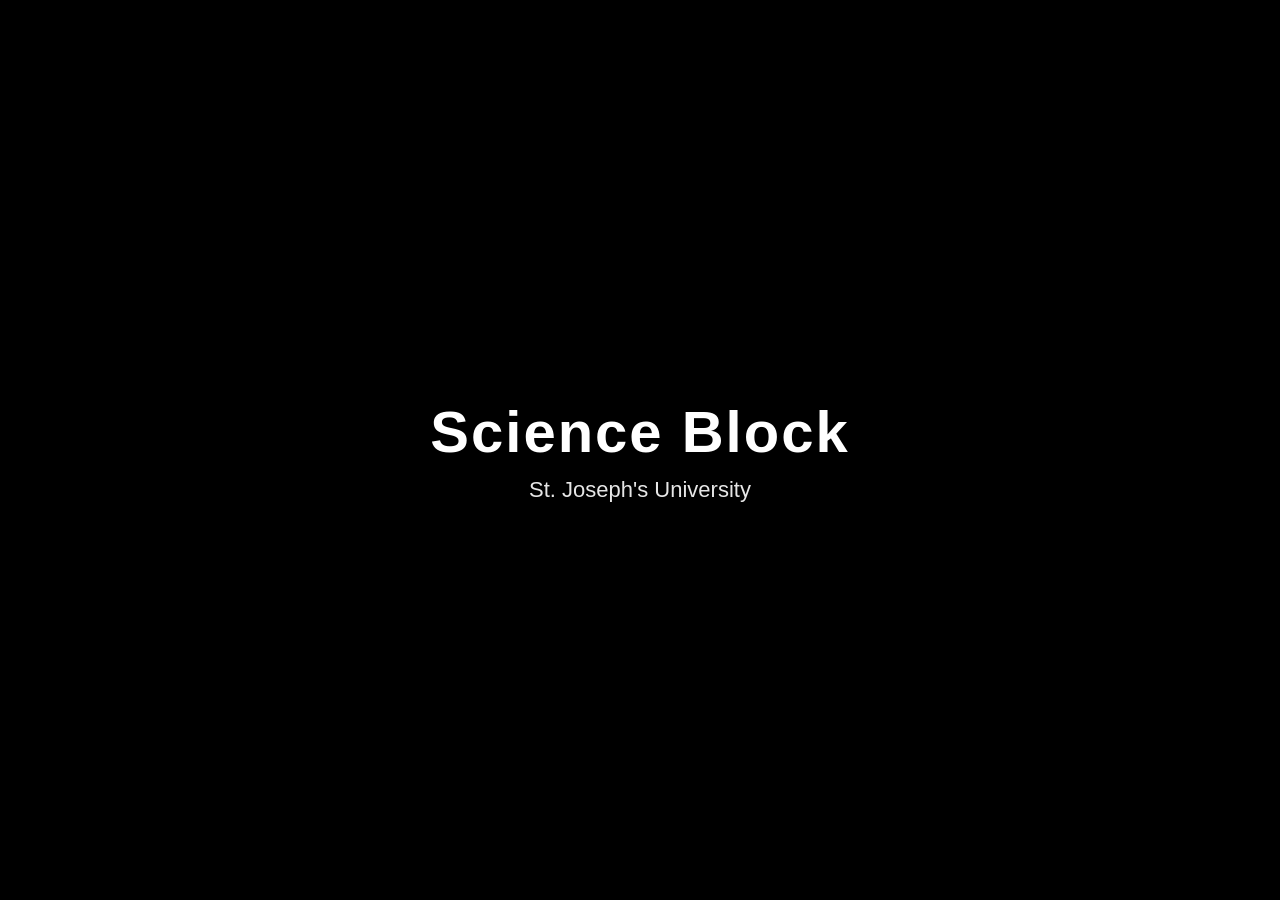
<file: blocks/chapel.html>
<!DOCTYPE html>
<html lang="en">

<head>

<meta charset="UTF-8">

<meta name="viewport"
content="width=device-width, initial-scale=1.0">

<title>Science Block | St. Joseph's University</title>

<!-- A-Frame -->
<script src="https://aframe.io/releases/1.7.0/aframe.min.js"></script>

<!-- CSS -->
<link rel="stylesheet"
href="../css/science.css">

</head>

<body>

<!-- ==========================
     INTRO VIDEO
=========================== -->

<div id="introScreen">

    <video
        id="introVideo"
        playsinline
        muted
        autoplay>

        <source
            src="../videos/science/intro.mov"
            type="video/mov">

    </video>

    <div id="introOverlay">

        <h1>Science Block</h1>

        <p>
            St. Joseph's University
        </p>

    </div>

</div>

<!-- ==========================
     MAIN APP
=========================== -->

<div id="app">

<!-- ==========================
     SIDEBAR
=========================== -->

<div id="sidebar">

<div id="sidebarHeader">

<h2>Science Block</h2>

<p>

Choose a Location

</p>

</div>

<!-- Search -->

<div id="searchBox">

<input
type="text"
id="search"
placeholder="Search Panorama...">

</div>

<!-- Panorama List -->

<div id="locationList">

<div
class="location active"
data-id="entrance">

<img
loading="lazy"
src="../images/science/entrance.jpeg">

<div>

<h3>Entrance</h3>

<p>Main Entrance</p>

</div>

</div>

<div
class="location"
data-id="corridor">

<img
loading="lazy"
src="../images/science/corridor.jpeg">

<div>

<h3>Corridor</h3>

<p>Main Corridor</p>

</div>

</div>

<div
class="location"
data-id="physics">

<img
loading="lazy"
src="../images/science/physics.jpeg">

<div>

<h3>Physics Lab</h3>

<p>Laboratory</p>

</div>

</div>

<div
class="location"
data-id="chemistry">

<img
loading="lazy"
src="../images/science/chemistry.jpeg">

<div>

<h3>Chemistry Lab</h3>

<p>Laboratory</p>

</div>

</div>

<div
class="location"
data-id="computer">

<img
loading="lazy"
src="../images/science/computer.jpeg">

<div>

<h3>Computer Lab</h3>

<p>Laboratory</p>

</div>

</div>

</div>

</div>

<!-- ==========================
     MAIN VIEWER
=========================== -->

<div id="viewer">

<!-- Top Bar -->

<div id="topBar">

<button id="menuBtn">

☰

</button>

<button
id="backBtn"
onclick="location.href='../vr.html'">

← Campus Hub

</button>

<h2 id="currentLocation">

Entrance

</h2>

</div>
<!-- ==========================
     TRANSITION VIDEO
=========================== -->

<div id="transitionScreen">

    <video
        id="transitionVideo"
        playsinline
        muted>

    </video>

</div>

<!-- ==========================
     FADE LAYER
=========================== -->

<div id="fadeLayer"></div>

<!-- ==========================
     AFRAME SCENE
=========================== -->

<a-scene
id="scene"
embedded
loading-screen="enabled:false"
vr-mode-ui="enabled:true"
renderer="antialias:true">


<a-assets>

<img
id="arrow"
src="../icons/arrow.png">

</a-assets>


<!-- Camera -->

<a-entity
id="cameraRig"
position="0 1.6 0">

<a-camera>

<a-cursor
color="white"
fuse="false">
</a-cursor>

</a-camera>

</a-entity>



<!-- Panorama -->

<a-sky

id="sky"

src="../images/science/entrance.jpeg"

rotation="0 -90 0">

</a-sky>



<!-- HOTSPOTS -->

<a-entity id="hotspots">


<a-image

id="toCorridor"

class="hotspot"

src="#arrow"

position="0 1.6 -4"

width="0.8"

height="0.8"

rotation="0 0 0">

</a-image>


</a-entity>


</a-scene>

<!-- ==========================
     INFO PANEL
=========================== -->

<div id="infoPanel">

<div id="infoHeader">

<h2 id="infoTitle">

Entrance

</h2>

<button id="toggleInfo">

−

</button>

</div>

<div id="infoContent">

<p id="infoDescription">

Welcome to the Science Block.

Click the navigation arrows or select a
location from the sidebar.

</p>

<h3>Facilities</h3>

<ul>

<li>🧪 Chemistry Laboratory</li>

<li>🔬 Physics Laboratory</li>

<li>💻 Computer Laboratory</li>

<li>📚 Smart Classrooms</li>

<li>👨‍🏫 Faculty Rooms</li>

</ul>

</div>

</div>

</div>
<!-- END OF #viewer -->

<!-- END OF #app -->

</div>
<!-- ==========================
     MOBILE MENU OVERLAY
=========================== -->

<div id="menuOverlay"></div>

<!-- ==========================
     LOADING INDICATOR
=========================== -->

<div id="loadingIndicator">

<div class="loadingSpinner"></div>

<p>Loading Panorama...</p>

</div>

<!-- ==========================
     ERROR MESSAGE
=========================== -->

<div id="errorBox" style="display:none;">

<h2>Unable to Load</h2>

<p>

The requested panorama could not be loaded.

</p>

<button onclick="location.reload()">

Reload

</button>

</div>

<!-- ==========================
     JAVASCRIPT
=========================== -->

<script src="../js/science.js"></script>

</body>

</html>
</file>
<file: css/science.css>
/*==================================================
    ST. JOSEPH'S UNIVERSITY
    SCIENCE BLOCK V2
==================================================*/

*{
    margin:0;
    padding:0;
    box-sizing:border-box;
    font-family:"Segoe UI",Arial,sans-serif;
}

html,
body{

    width:100%;
    height:100%;

    overflow:hidden;

    background:#000;

}

/*=========================
        INTRO SCREEN
=========================*/

#introScreen{

    position:fixed;

    inset:0;

    display:flex;

    justify-content:center;
    align-items:center;

    background:#000;

    z-index:5000;

}

#introVideo{

    width:100%;
    height:100%;

    object-fit:cover;

}

#introOverlay{

    position:absolute;

    inset:0;

    display:flex;

    flex-direction:column;

    justify-content:center;
    align-items:center;

    background:linear-gradient(

        rgba(0,0,0,.2),

        rgba(0,0,0,.65)

    );

    color:#fff;

    text-align:center;

}

#introOverlay h1{

    font-size:58px;

    font-weight:700;

    letter-spacing:2px;

    text-shadow:0 3px 12px #000;

}

#introOverlay p{

    margin-top:12px;

    font-size:22px;

    opacity:.9;

}

/*=========================
        MAIN APP
=========================*/

#app{

    width:100vw;

    height:100vh;

    display:flex;

    overflow:hidden;

}

/*=========================
        SIDEBAR
=========================*/

#sidebar{

    width:340px;

    background:rgba(15,23,42,.94);

    backdrop-filter:blur(18px);

    color:white;

    display:flex;

    flex-direction:column;

    z-index:100;

    transition:.35s;

}

#sidebarHeader{

    padding:25px;

    border-bottom:1px solid rgba(255,255,255,.08);

}

#sidebarHeader h2{

    font-size:30px;

    margin-bottom:6px;

}

#sidebarHeader p{

    color:#b8c2d1;

    font-size:15px;

}

/*=========================
        SEARCH BOX
=========================*/

#searchBox{

    padding:18px;

}

#search{

    width:100%;

    padding:12px 15px;

    border:none;

    outline:none;

    border-radius:12px;

    background:#1e293b;

    color:white;

    font-size:15px;

}

#search::placeholder{

    color:#94a3b8;

}

/*=========================
      LOCATION LIST
=========================*/

#locationList{

    flex:1;

    overflow-y:auto;

    padding:10px;

}

.location{

    display:flex;

    align-items:center;

    gap:15px;

    padding:12px;

    margin-bottom:12px;

    border-radius:16px;

    cursor:pointer;

    transition:.25s;

}

.location:hover{

    background:rgba(255,255,255,.08);

}

.location.active{

    background:#2563eb;

}

.location img{

    width:90px;

    height:60px;

    object-fit:cover;

    border-radius:10px;

    flex-shrink:0;

}

.location h3{

    font-size:16px;

    margin-bottom:4px;

}

.location p{

    color:#cbd5e1;

    font-size:13px;

}

/*=========================
      SCROLLBAR
=========================*/

#locationList::-webkit-scrollbar{

    width:8px;

}

#locationList::-webkit-scrollbar-track{

    background:transparent;

}

#locationList::-webkit-scrollbar-thumb{

    background:#2563eb;

    border-radius:10px;

}/*=========================
        VIEWER
=========================*/

#viewer{

    flex:1;

    position:relative;

    width:100%;

    height:100vh;

    overflow:hidden;

    background:#000;

}

/*=========================
        TOP BAR
=========================*/

#topBar{

    position:absolute;

    top:20px;

    left:20px;

    right:20px;

    height:70px;

    display:flex;

    align-items:center;

    gap:15px;

    padding:0 20px;

    background:rgba(15,23,42,.78);

    backdrop-filter:blur(18px);

    border-radius:18px;

    color:white;

    z-index:200;

}

#menuBtn{

    width:48px;

    height:48px;

    border:none;

    border-radius:12px;

    background:#2563eb;

    color:white;

    font-size:22px;

    cursor:pointer;

    transition:.3s;

}

#menuBtn:hover{

    background:#1d4ed8;

}

#backBtn{

    padding:12px 20px;

    border:none;

    border-radius:12px;

    background:#dc2626;

    color:white;

    cursor:pointer;

    font-size:15px;

    transition:.3s;

}

#backBtn:hover{

    background:#b91c1c;

}

#currentLocation{

    margin-left:auto;

    font-size:22px;

    font-weight:600;

}

/*=========================
      AFRAME SCENE
=========================*/

#scene{

    position:absolute;

    inset:0;

}

a-scene{

    width:100% !important;

    height:100% !important;

}

.a-enter-vr-button{

    bottom:25px !important;

    right:25px !important;

}

.a-loader{

    display:none !important;

}

/*=========================
     TRANSITION VIDEO
=========================*/

#transitionScreen{

    position:absolute;

    inset:0;

    display:none;

    justify-content:center;

    align-items:center;

    background:#000;

    z-index:400;

}

#transitionVideo{

    width:100%;

    height:100%;

    object-fit:cover;

}

/*=========================
        FADE
=========================*/

#fadeLayer{

    position:absolute;

    inset:0;

    background:#000;

    opacity:0;

    pointer-events:none;

    transition:opacity .45s ease;

    z-index:350;

}

/*=========================
      INFO PANEL
=========================*/

#infoPanel{

    position:absolute;

    bottom:25px;

    right:25px;

    width:360px;

    background:rgba(15,23,42,.88);

    backdrop-filter:blur(16px);

    color:white;

    border-radius:18px;

    overflow:hidden;

    z-index:250;

    transition:.3s;

}

#infoHeader{

    display:flex;

    justify-content:space-between;

    align-items:center;

    padding:18px 20px;

    background:rgba(255,255,255,.05);

}

#infoHeader h2{

    font-size:22px;

}

#toggleInfo{

    width:38px;

    height:38px;

    border:none;

    border-radius:10px;

    background:#2563eb;

    color:white;

    font-size:20px;

    cursor:pointer;

}

#toggleInfo:hover{

    background:#1d4ed8;

}

#infoContent{

    padding:20px;

    max-height:420px;

    overflow-y:auto;

}

#infoContent p{

    color:#d1d5db;

    line-height:1.7;

    margin-bottom:20px;

}

#infoContent h3{

    margin-bottom:10px;

    font-size:18px;

}

#infoContent ul{

    list-style:none;

}

#infoContent li{

    padding:8px 0;

    border-bottom:1px solid rgba(255,255,255,.08);

}

#infoContent li:last-child{

    border-bottom:none;

}

/*=========================
        HOTSPOTS
=========================*/

.hotspot{

    cursor:pointer;

    transition:transform .25s;

}

.hotspot:hover{

    transform:scale(1.15);

}/*=========================
      MENU OVERLAY
=========================*/

#menuOverlay{

    position:fixed;

    inset:0;

    background:rgba(0,0,0,.55);

    backdrop-filter:blur(4px);

    opacity:0;

    visibility:hidden;

    transition:.3s;

    z-index:90;

}

#menuOverlay.show{

    opacity:1;

    visibility:visible;

}

/*=========================
      LOADING
=========================*/

#loadingIndicator{

    position:absolute;

    inset:0;

    display:none;

    flex-direction:column;

    justify-content:center;

    align-items:center;

    background:rgba(0,0,0,.75);

    backdrop-filter:blur(8px);

    color:white;

    z-index:600;

}

.loadingSpinner{

    width:70px;

    height:70px;

    border-radius:50%;

    border:6px solid rgba(255,255,255,.25);

    border-top:6px solid #2563eb;

    animation:spin 1s linear infinite;

    margin-bottom:20px;

}

@keyframes spin{

    from{

        transform:rotate(0deg);

    }

    to{

        transform:rotate(360deg);

    }

}

/*=========================
      ERROR BOX
=========================*/

#errorBox{

    position:absolute;

    top:50%;

    left:50%;

    transform:translate(-50%,-50%);

    width:360px;

    padding:30px;

    background:#1e293b;

    border-radius:18px;

    text-align:center;

    color:white;

    z-index:700;

    box-shadow:0 20px 50px rgba(0,0,0,.5);

}

#errorBox h2{

    margin-bottom:15px;

}

#errorBox p{

    color:#cbd5e1;

    margin-bottom:20px;

}

#errorBox button{

    border:none;

    padding:12px 24px;

    border-radius:12px;

    background:#2563eb;

    color:white;

    cursor:pointer;

    transition:.3s;

}

#errorBox button:hover{

    background:#1d4ed8;

}

/*=========================
      ANIMATIONS
=========================*/

.fadeIn{

    animation:fadeIn .4s forwards;

}

.fadeOut{

    animation:fadeOut .4s forwards;

}

@keyframes fadeIn{

from{

opacity:0;

}

to{

opacity:1;

}

}

@keyframes fadeOut{

from{

opacity:1;

}

to{

opacity:0;

}

}

.slideIn{

    animation:slideIn .35s forwards;

}

@keyframes slideIn{

from{

transform:translateX(-100%);

}

to{

transform:translateX(0);

}

}

/*=========================
      MOBILE
=========================*/

@media(max-width:900px){

#sidebar{

    position:absolute;

    left:-340px;

    top:0;

    height:100%;

    z-index:300;

}

#sidebar.open{

    left:0;

}

#topBar{

    left:10px;

    right:10px;

    top:10px;

    height:60px;

    padding:0 12px;

}

#currentLocation{

    font-size:18px;

}

#infoPanel{

    width:300px;

    right:10px;

    bottom:10px;

}

}

@media(max-width:700px){

#infoPanel{

    width:95%;

    left:50%;

    right:auto;

    transform:translateX(-50%);

}

#currentLocation{

    display:none;

}

#backBtn{

    padding:10px 15px;

    font-size:14px;

}

.location img{

    width:75px;

    height:55px;

}

.location h3{

    font-size:15px;

}

.location p{

    font-size:12px;

}

}

@media(max-width:500px){

#sidebar{

    width:290px;

    left:-290px;

}

#sidebar.open{

    left:0;

}

#introOverlay h1{

    font-size:38px;

}

#introOverlay p{

    font-size:18px;

}

#infoPanel{

    bottom:5px;

}

}

/*=========================
      UTILITIES
=========================*/

.hidden{

    display:none !important;

}

.visible{

    display:flex !important;

}

.noScroll{

    overflow:hidden;

}

.glass{

    background:rgba(255,255,255,.08);

    backdrop-filter:blur(15px);

}

.pointer{

    cursor:pointer;

}

/*=========================
      AFRAME FIXES
=========================*/

canvas{

    outline:none;

}

.a-canvas{

    outline:none !important;

}

.a-enter-vr{

    border-radius:12px !important;

}

body::-webkit-scrollbar{

    display:none;

}
</file>
